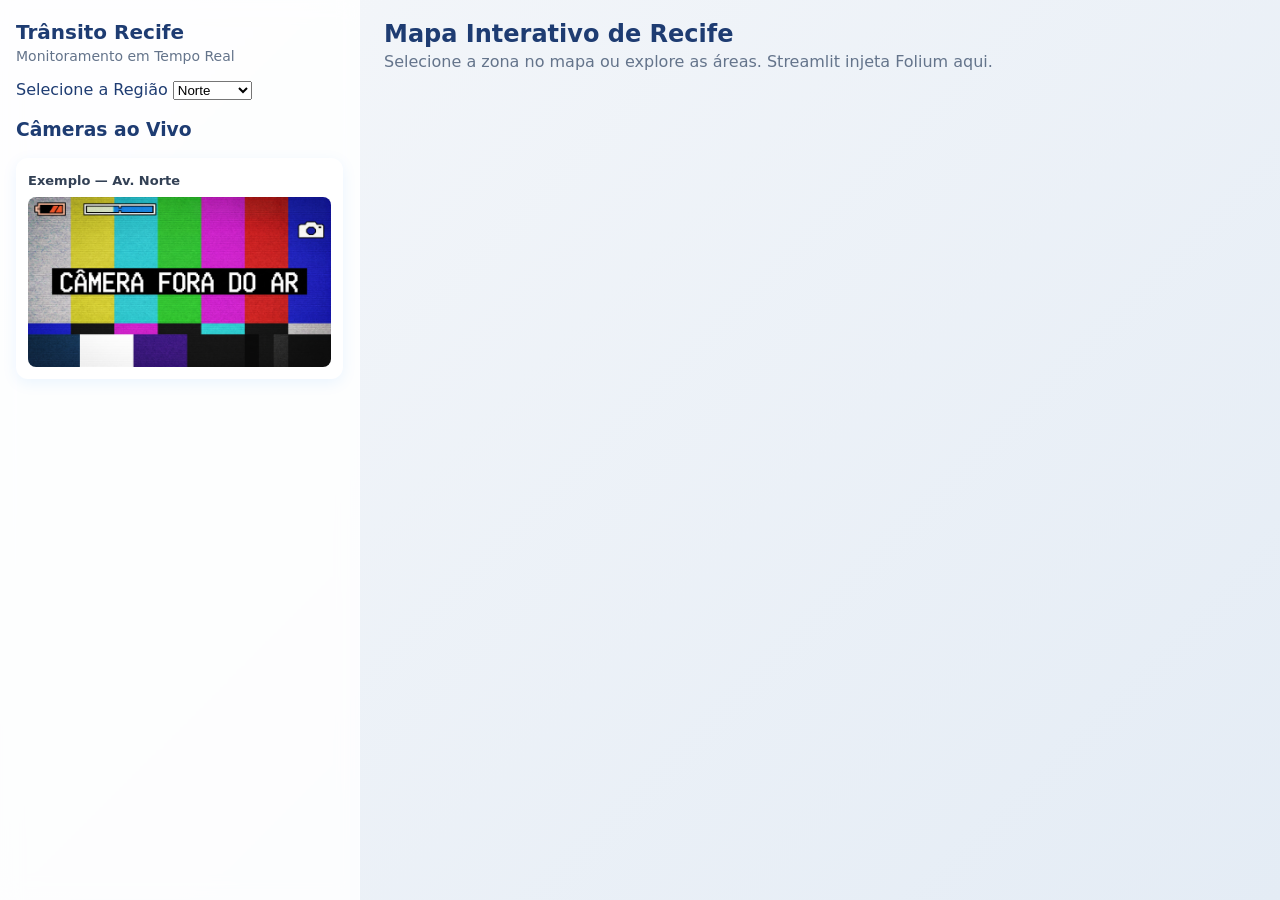
<file: stage_0070_streamlit/__visuals__/html_css/v001/index.html>
<!DOCTYPE html>
<html lang="pt-BR">
  <head>
    <meta charset="utf-8" />
    <meta name="viewport" content="width=device-width, initial-scale=1" />
    <title>Trânsito Recife — Monitoramento</title>
    <link rel="stylesheet" href="styles.css" />
  </head>
  <body>
    <div class="app-shell">
      <aside class="app-sidebar">
        <h1 class="app-title">Trânsito Recife</h1>
        <p class="app-sub">Monitoramento em Tempo Real</p>
        <label for="regiao">Selecione a Região</label>
        <select id="regiao">
          <option>Norte</option>
          <option>Centro</option>
          <option>Nordeste</option>
          <option>Oeste</option>
          <option>Sudoeste</option>
          <option>Sul</option>
          <option>Outras</option>
        </select>
        <h3>Câmeras ao Vivo</h3>
        <div class="camera-card">
          <b>Exemplo — Av. Norte</b>
          <img src="../../camera_error_v001.jpg" alt="placeholder" />
        </div>
      </aside>
      <main class="app-main">
        <h2 class="map-title">Mapa Interativo de Recife</h2>
        <p class="map-sub">
          Selecione a zona no mapa ou explore as áreas. Streamlit injeta Folium
          aqui.
        </p>
        <div id="map-slot"><!-- folium / streamlit --></div>
        <div id="feed-slot"><!-- vision feed --></div>
      </main>
    </div>
  </body>
</html>
</file>
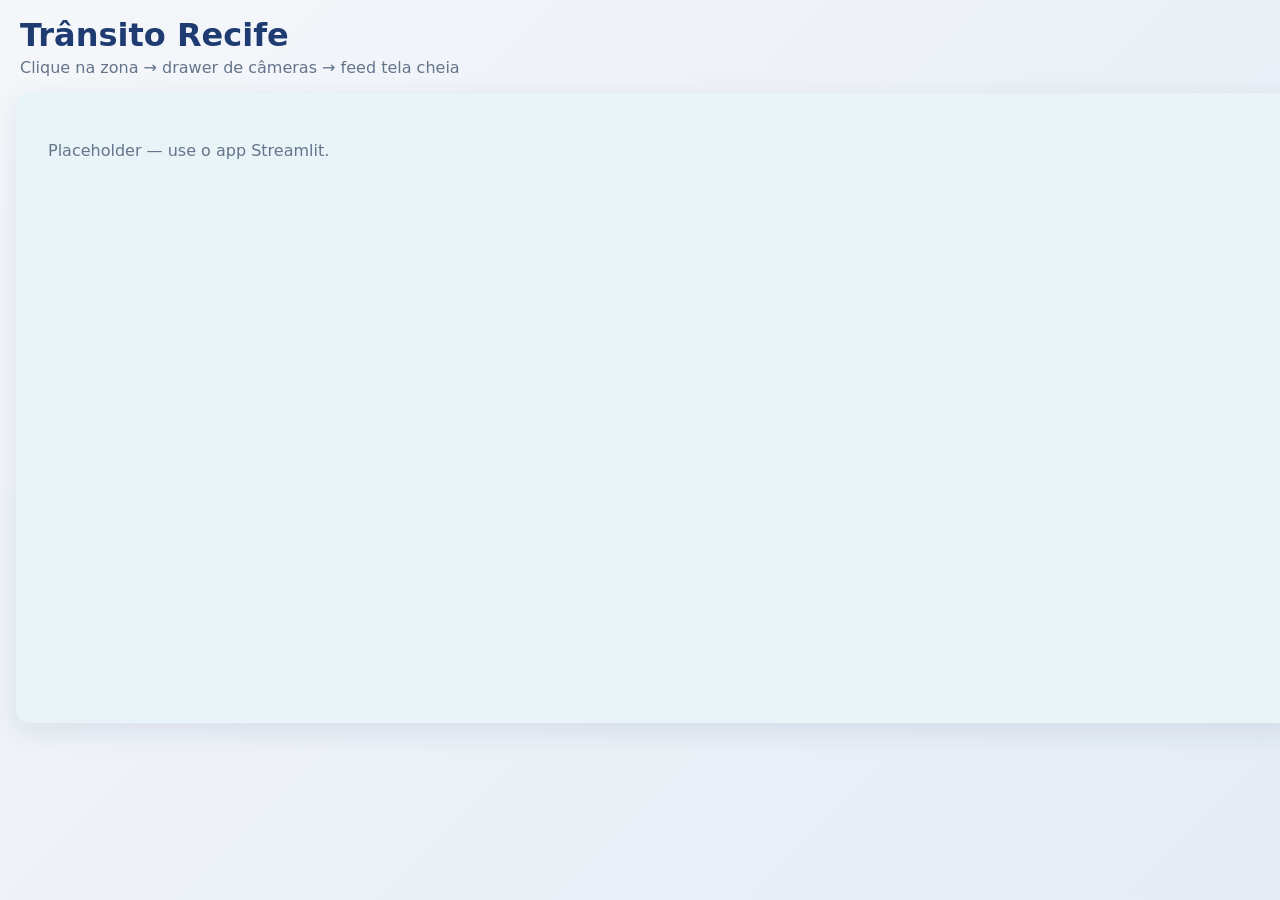
<file: stage_0070_streamlit/__visuals__/html_css/v002/index.html>
<!DOCTYPE html>
<html lang="pt-BR">
  <head>
    <meta charset="utf-8" />
    <meta name="viewport" content="width=device-width, initial-scale=1" />
    <title>Trânsito Recife — mapa</title>
    <link rel="stylesheet" href="styles.css" />
  </head>
  <body>
    <header style="padding: 1rem 1.25rem">
      <h1 style="margin: 0; color: #1e3c72">Trânsito Recife</h1>
      <p style="margin: 0.25rem 0 0; color: #64748b">
        Clique na zona → drawer de câmeras → feed tela cheia
      </p>
    </header>
    <div class="map-stage" style="margin: 0 1rem">
      <!-- SVG injetado pelo Streamlit (AppVisuals.map_svg_html) -->
      <p style="padding: 2rem; color: #64748b">Placeholder — use o app Streamlit.</p>
    </div>
  </body>
</html>
</file>
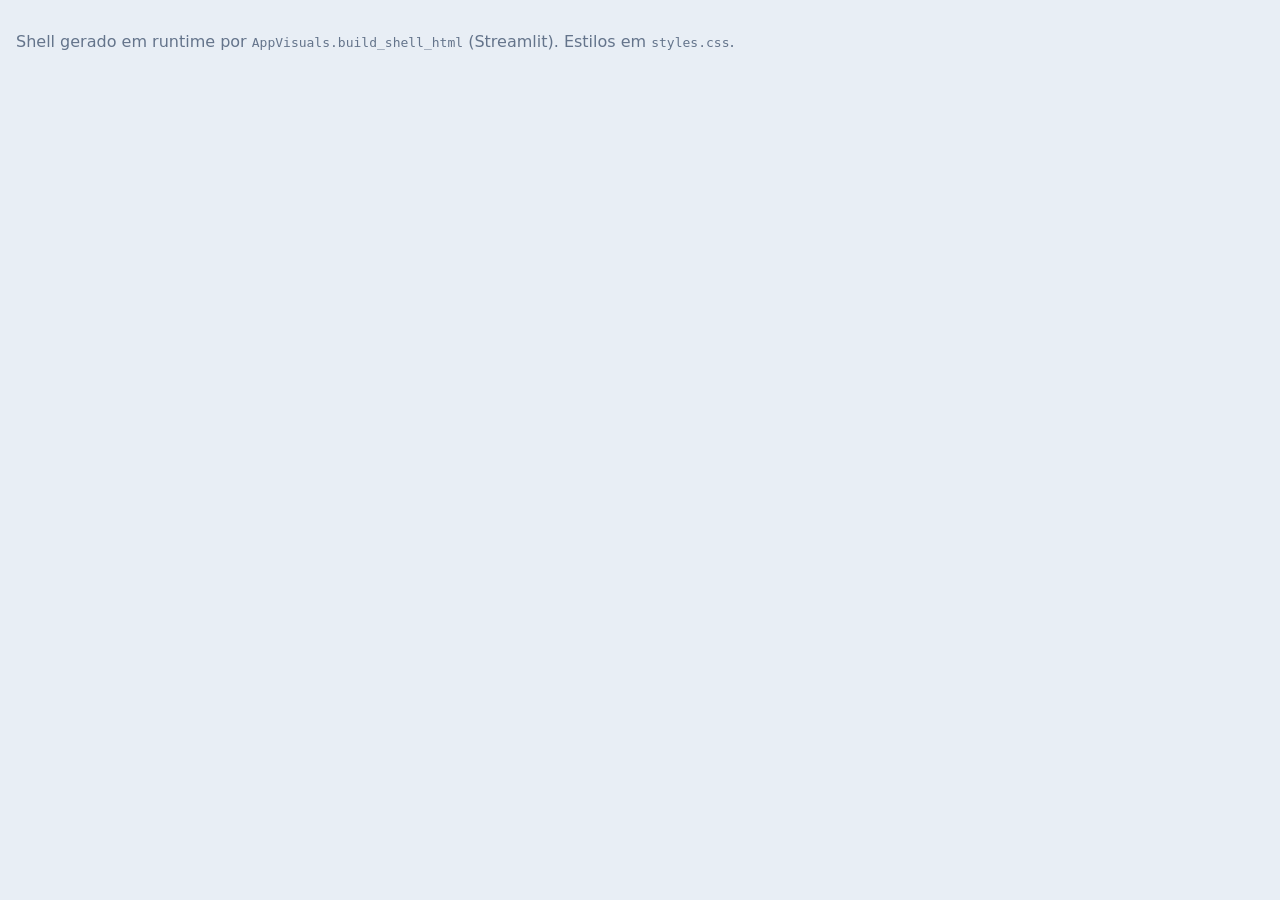
<file: stage_0070_streamlit/__visuals__/html_css/v003/index.html>
<!DOCTYPE html>
<html lang="pt-BR">
  <head>
    <meta charset="utf-8" />
    <meta name="viewport" content="width=device-width, initial-scale=1" />
    <title>Trânsito Recife — ref shell</title>
    <link rel="stylesheet" href="styles.css" />
  </head>
  <body>
    <p style="padding: 1rem; color: #64748b">
      Shell gerado em runtime por <code>AppVisuals.build_shell_html</code>
      (Streamlit). Estilos em <code>styles.css</code>.
    </p>
  </body>
</html>
</file>
<file: stage_0070_streamlit/__visuals__/html_css/v001/styles.css>
/* Trânsito Recife — layout ref (gemini). Tons claros, sidebar glass, cards. */

:root {
  --bg-0: #f5f7fa;
  --bg-1: #e4ecf5;
  --text: #1e3c72;
  --muted: #64748b;
  --card: #ffffff;
  --accent: #007bff;
  --accent-glow: #00d2ff;
  --radius: 12px;
  --shadow: 0 4px 15px rgba(0, 123, 255, 0.08);
}

html,
body {
  margin: 0;
  font-family: Inter, "DM Sans", system-ui, sans-serif;
  color: var(--text);
  background: linear-gradient(135deg, var(--bg-0) 0%, var(--bg-1) 100%);
  min-height: 100%;
}

.app-shell {
  display: grid;
  grid-template-columns: minmax(280px, 360px) 1fr;
  min-height: 100vh;
}

.app-sidebar {
  background: rgba(255, 255, 255, 0.85);
  backdrop-filter: blur(10px);
  border-right: 1px solid rgba(255, 255, 255, 0.3);
  padding: 1.25rem 1rem;
  overflow-y: auto;
}

.app-main {
  padding: 1.25rem 1.5rem;
  min-width: 0;
}

.app-title {
  margin: 0;
  font-size: 1.25rem;
  color: var(--text);
}

.app-sub {
  margin: 0.25rem 0 1rem;
  color: var(--muted);
  font-size: 0.875rem;
}

.camera-card {
  background: var(--card);
  padding: 12px;
  border-radius: var(--radius);
  box-shadow: var(--shadow);
  margin-bottom: 16px;
  transition: transform 0.2s ease;
}

.camera-card:hover {
  transform: translateY(-2px);
}

.camera-card b {
  color: #334155;
  font-size: 13px;
}

.camera-card img {
  width: 100%;
  border-radius: 8px;
  margin-top: 8px;
  display: block;
}

.map-title {
  margin: 0 0 0.25rem;
  color: var(--text);
}

.map-sub {
  color: var(--muted);
  margin: 0 0 1rem;
}

@media (max-width: 900px) {
  .app-shell {
    grid-template-columns: 1fr;
  }

  .app-sidebar {
    border-right: none;
    border-bottom: 1px solid rgba(255, 255, 255, 0.3);
    max-height: 45vh;
  }
}
</file>
<file: stage_0070_streamlit/__visuals__/html_css/v002/styles.css>
/* Trânsito Recife v002 — mapa SVG self-contained, drawer, fullscreen feed */

:root {
  --bg-0: #f5f7fa;
  --bg-1: #e4ecf5;
  --text: #1e3c72;
  --muted: #64748b;
  --card: #ffffff;
  --accent: #007bff;
  --glow: #00d2ff;
  --radius: 14px;
  --shadow: 0 8px 28px rgba(30, 60, 114, 0.1);
  --drawer-w: min(380px, 92vw);
}

* {
  box-sizing: border-box;
}

html,
body {
  margin: 0;
  min-height: 100%;
  font-family: Inter, "DM Sans", system-ui, sans-serif;
  color: var(--text);
  background: linear-gradient(135deg, var(--bg-0) 0%, var(--bg-1) 100%);
}

.map-stage {
  position: relative;
  width: 100%;
  min-height: 70vh;
  border-radius: var(--radius);
  overflow: hidden;
  box-shadow: var(--shadow);
  background: #e8f4f8;
}

.map-stage svg {
  width: 100%;
  height: auto;
  display: block;
  vertical-align: top;
}

.zone-poly {
  cursor: pointer;
  transition: fill-opacity 0.2s ease, stroke-width 0.2s ease;
  fill-opacity: 0.32;
  stroke: #fff;
  stroke-width: 1.5;
}

.zone-poly:hover,
.zone-poly.is-active {
  fill-opacity: 0.55;
  stroke-width: 3;
  stroke: var(--accent);
}

.zone-label {
  pointer-events: none;
  font-size: 11px;
  font-weight: 700;
  fill: #0f172a;
  opacity: 0.8;
}

.drawer {
  position: fixed;
  top: 0;
  left: 0;
  width: var(--drawer-w);
  height: 100vh;
  background: rgba(255, 255, 255, 0.92);
  backdrop-filter: blur(12px);
  border-right: 1px solid rgba(255, 255, 255, 0.4);
  box-shadow: var(--shadow);
  padding: 1.1rem 1rem 2rem;
  overflow-y: auto;
  z-index: 40;
}

.drawer h2 {
  margin: 0 0 0.25rem;
  font-size: 1.15rem;
  color: var(--text);
}

.drawer .sub {
  color: var(--muted);
  font-size: 0.85rem;
  margin-bottom: 1rem;
}

.camera-card {
  background: var(--card);
  padding: 12px;
  border-radius: 12px;
  box-shadow: 0 4px 15px rgba(0, 123, 255, 0.08);
  margin-bottom: 12px;
  transition: transform 0.15s ease;
}

.camera-card:hover {
  transform: translateY(-2px);
}

.camera-card b {
  color: #334155;
  font-size: 13px;
}

.feed-chrome {
  display: flex;
  align-items: center;
  gap: 0.75rem;
  margin-bottom: 0.75rem;
}

.feed-chrome h1 {
  margin: 0;
  font-size: 1.1rem;
  color: var(--text);
}

@media (max-width: 900px) {
  .drawer {
    width: 100%;
    height: 42vh;
    top: auto;
    bottom: 0;
    border-right: none;
    border-top: 1px solid rgba(255, 255, 255, 0.4);
  }
}
</file>
<file: stage_0070_streamlit/__visuals__/html_css/v003/styles.css>
/* ref_app.jpg — mapa fullscreen + painel glass + rail ícones */

:root {
  --text: #1e3c72;
  --muted: #64748b;
  --accent: #00bcd4;
  --accent-deep: #0097a7;
  --glass: rgba(255, 255, 255, 0.88);
  --shadow: 0 12px 40px rgba(30, 60, 114, 0.12);
  --radius: 18px;
  --rail-w: 56px;
  --panel-w: 340px;
}

* {
  box-sizing: border-box;
}

html,
body {
  margin: 0;
  width: 100%;
  height: 100%;
  font-family: Inter, "Segoe UI", system-ui, sans-serif;
  color: var(--text);
  background: #e8eef5;
  overflow: hidden;
}

.viewport {
  position: relative;
  width: 100%;
  height: 100%;
  min-height: 680px;
  overflow: hidden;
}

/* --- mapa fundo (menor / meet = cidade inteira visível) --- */
.map-layer {
  position: absolute;
  inset: 0;
  display: flex;
  align-items: center;
  justify-content: center;
  padding: 48px 24px 24px calc(var(--rail-w) + 24px);
  background: linear-gradient(160deg, #eef3f8 0%, #dfe9f2 100%);
}

.map-layer svg {
  width: min(100%, 640px);
  height: auto;
  max-height: calc(100% - 72px);
  display: block;
}

/* com painel aberto: mapa cabe na faixa esquerda */
.viewport.has-panel .map-layer {
  padding-right: calc(var(--panel-w) + 36px);
}

.viewport.has-panel .map-layer svg {
  width: min(100%, 560px);
}

.zone-hit {
  cursor: pointer;
  outline: none;
}

.zone-poly {
  cursor: pointer;
  fill-opacity: 0.34;
  stroke: rgba(255, 255, 255, 0.95);
  stroke-width: 2.5;
  filter: drop-shadow(0 0 12px rgba(0, 188, 212, 0.4));
  transition: fill-opacity 0.2s ease, filter 0.2s ease, stroke-width 0.2s ease;
  pointer-events: all;
}

.zone-hit:hover .zone-poly,
.zone-poly.is-active {
  fill-opacity: 0.55;
  filter: drop-shadow(0 0 18px rgba(0, 188, 212, 0.6));
  stroke-width: 3.5;
}

.map-hint {
  position: absolute;
  bottom: 20px;
  left: 50%;
  transform: translateX(-50%);
  z-index: 15;
  background: var(--glass);
  backdrop-filter: blur(10px);
  padding: 10px 16px;
  border-radius: 999px;
  font-size: 0.85rem;
  color: var(--muted);
  box-shadow: var(--shadow);
  pointer-events: none;
}

.zone-label {
  pointer-events: none;
  font-size: 13px;
  font-weight: 700;
  letter-spacing: 0.04em;
  fill: #1e3c72;
  opacity: 0.85;
}

.cam-pin {
  pointer-events: none;
}

/* --- rail ícones --- */
.icon-rail {
  position: absolute;
  left: 12px;
  top: 50%;
  transform: translateY(-50%);
  width: var(--rail-w);
  padding: 14px 0;
  border-radius: 16px;
  background: var(--glass);
  backdrop-filter: blur(14px);
  box-shadow: var(--shadow);
  display: flex;
  flex-direction: column;
  align-items: center;
  gap: 18px;
  z-index: 20;
}

.icon-rail span {
  width: 22px;
  height: 22px;
  border-radius: 6px;
  border: 1.5px solid #94a3b8;
  opacity: 0.7;
  display: block;
}

/* --- pill topo --- */
.top-pill {
  position: absolute;
  top: 18px;
  left: 50%;
  transform: translateX(-50%);
  z-index: 20;
  background: var(--glass);
  backdrop-filter: blur(12px);
  border-radius: 999px;
  padding: 10px 18px;
  box-shadow: var(--shadow);
  font-size: 13px;
  font-weight: 600;
  color: var(--text);
  display: flex;
  align-items: center;
  gap: 8px;
  white-space: nowrap;
}

.top-pill .dot {
  width: 8px;
  height: 8px;
  border-radius: 50%;
  background: var(--accent);
}

/* --- painel glass --- */
.glass-panel {
  position: absolute;
  left: calc(var(--rail-w) + 28px);
  top: 18px;
  bottom: 18px;
  width: var(--panel-w);
  z-index: 25;
  background: var(--glass);
  backdrop-filter: blur(16px);
  border-radius: var(--radius);
  box-shadow: var(--shadow);
  padding: 20px 16px 16px;
  display: flex;
  flex-direction: column;
  overflow: hidden;
}

.glass-panel .brand {
  display: flex;
  align-items: flex-start;
  gap: 10px;
  margin-bottom: 16px;
}

.glass-panel .pin {
  width: 28px;
  height: 28px;
  border-radius: 50% 50% 50% 0;
  background: var(--accent);
  transform: rotate(-45deg);
  margin-top: 4px;
  flex-shrink: 0;
}

.glass-panel .pin::after {
  content: "";
  display: block;
  width: 10px;
  height: 10px;
  background: #fff;
  border-radius: 50%;
  margin: 9px auto;
  transform: rotate(45deg);
}

.glass-panel h1 {
  margin: 0;
  font-size: 1.15rem;
  line-height: 1.2;
}

.glass-panel .sub {
  margin: 2px 0 0;
  font-size: 0.8rem;
  color: var(--muted);
}

.glass-panel label {
  font-size: 0.72rem;
  color: var(--muted);
  font-weight: 600;
  text-transform: uppercase;
  letter-spacing: 0.04em;
}

.list-title {
  font-size: 0.85rem;
  font-weight: 700;
  margin: 0 0 10px;
  color: var(--text);
}

.cam-scroll {
  flex: 1;
  overflow-y: auto;
  padding-right: 4px;
}

.cam-card {
  display: block;
  text-decoration: none;
  color: inherit;
  border-radius: 12px;
  overflow: hidden;
  margin-bottom: 12px;
  background: #0f172a;
  box-shadow: 0 4px 14px rgba(15, 23, 42, 0.12);
  transition: transform 0.15s ease;
  cursor: pointer;
}

.cam-card:hover {
  transform: translateY(-2px);
}

.cam-card .label {
  position: absolute;
  left: 0;
  right: 0;
  top: 0;
  padding: 8px 10px;
  background: linear-gradient(180deg, rgba(15, 23, 42, 0.75), transparent);
  color: #fff;
  font-size: 12px;
  font-weight: 600;
  z-index: 1;
}

.cam-card .frame {
  position: relative;
  aspect-ratio: 16 / 10;
  background: #1e293b;
}

.cam-card img {
  width: 100%;
  height: 100%;
  object-fit: cover;
  display: block;
}

.empty {
  color: #64748b;
  font-size: 0.9rem;
}

.pager-dots {
  display: flex;
  justify-content: center;
  align-items: center;
  gap: 8px;
  margin-top: 12px;
  padding-top: 10px;
}

.pager-dot {
  width: 10px;
  height: 10px;
  border-radius: 50%;
  border: none;
  padding: 0;
  background: #cbd5e1;
  cursor: pointer;
  transition: transform 0.15s ease, background 0.15s ease;
}

.pager-dot.is-active {
  background: var(--accent-deep);
  transform: scale(1.25);
}

.pager-dot:hover {
  background: var(--accent);
}

@media (max-width: 900px) {
  .icon-rail {
    display: none;
  }

  .glass-panel {
    left: 12px;
    right: 12px;
    width: auto;
    top: auto;
    bottom: 0;
    height: 46vh;
    border-radius: 18px 18px 0 0;
  }

  .top-pill {
    left: 12px;
    right: 12px;
    transform: none;
    justify-content: center;
  }
}
</file>
